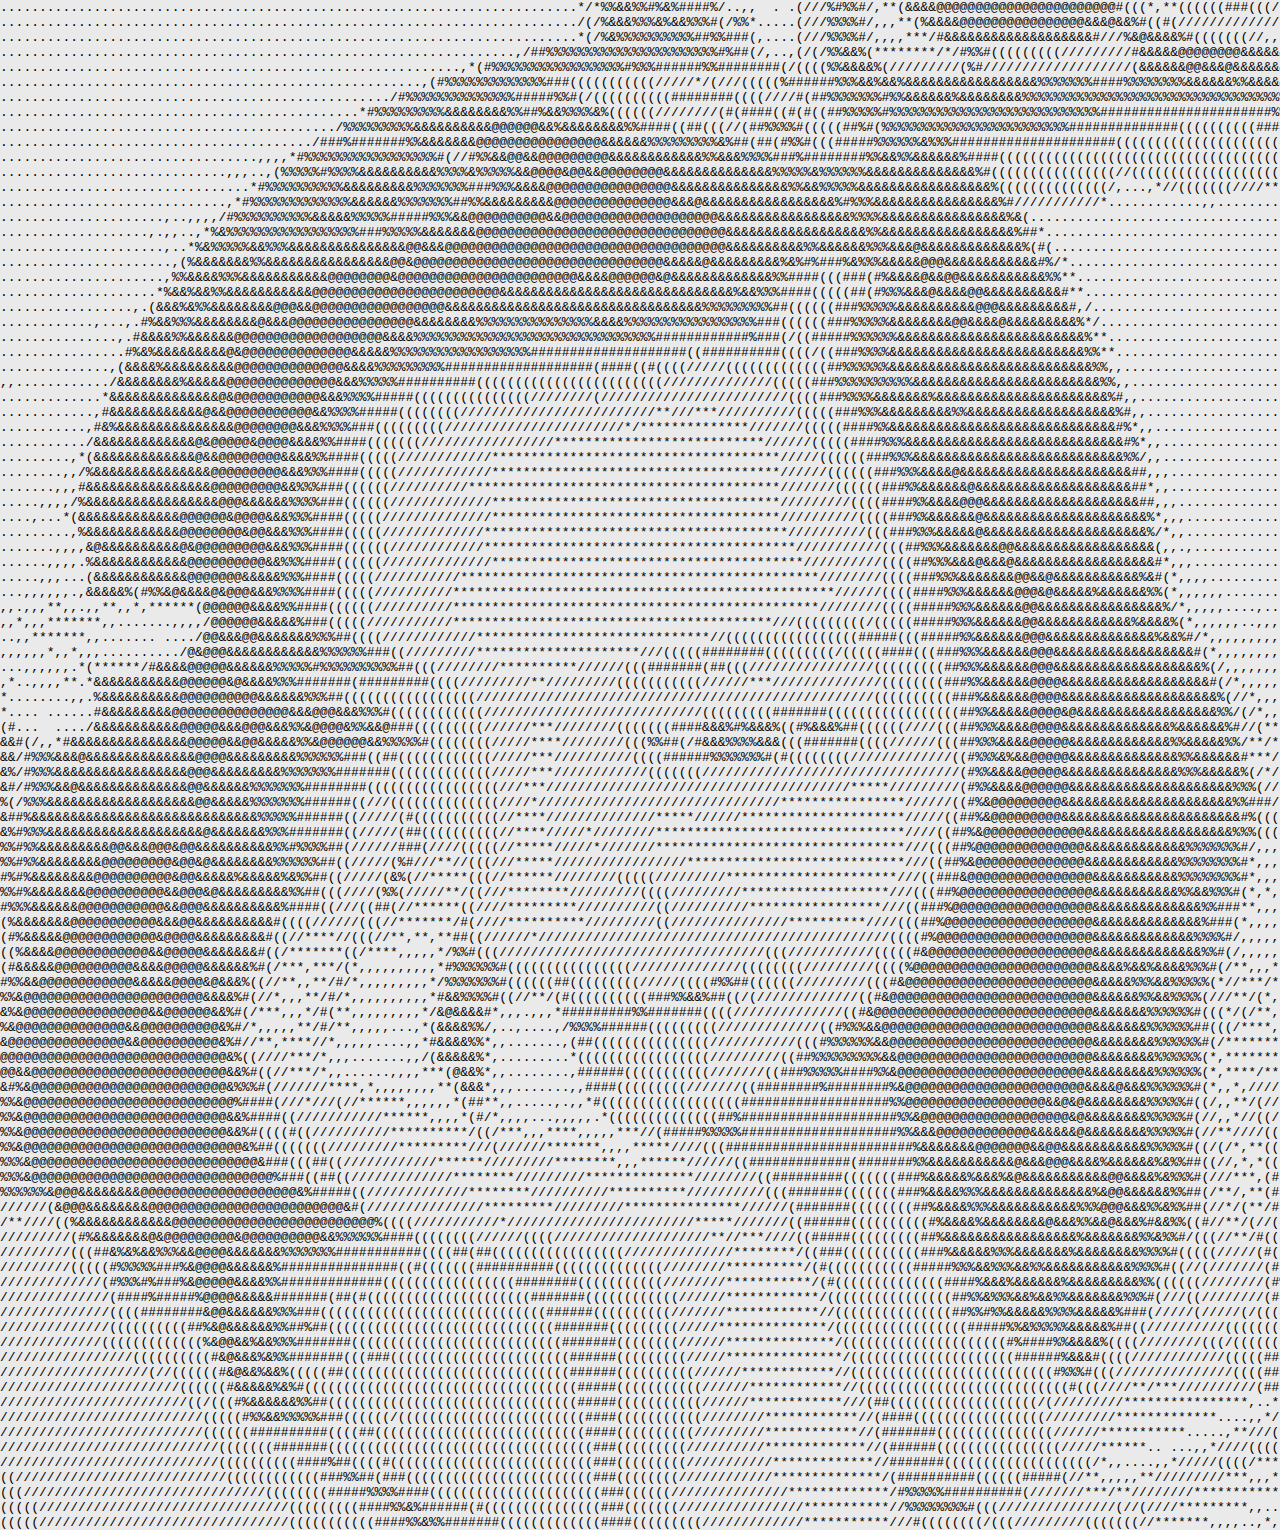
<file: site.html>
<!DOCTYPE html>
<html lang="en">
  <head>
    <meta char = "utf-8">
    <link rel = "stylesheet" href = "styles.css">
    <title>Kirsten</title>
  </head>
  <body>
    <div>
      <pre>
..........................................................................*/*%%&&%%#%&%####%/..,,  . .(///%#%%#/,**(&&&&@@@@@@@@@@@@@@@@@@@@@@@#(((*,**((((((###(((//* ..../&&&&&&&&&&&&&&&&&&&&&&&#/*/*
........................................................................../(/%&&&%%%&%&&%%%#(/%%*.....(///%%%%#/,,,**(%&&&&@@@@@@@@@@@@@@@@&&&@&&%#((#(//////////////. ..,(@&&&&&&&&&&&&&&&&&&&&&@&&&&&&
..........................................................................*(/%&%%%%%%%%%%##%%###(,....(///%%%%#/,,,,***/#&&&&&&&&&&&&&&&&&&&#///%&@&&&&%#(((((((//,,..,*#&@@@&&&@&&&&@@@&&&&&&&&&&&&&&@&
..................................................................,/##%%%%%%%%%%%%%%%%%%%%%%#%##(/,..,(/(/%%&&%(********/*/#%%#(((((((((/////////#&&&&&@@@@@@@@&&&&&&&&&&&@@&&&&@@@@@@@@@@@@@@@@@@@@@@@/
...........................................................,*(#%%%%%%%%%%%%%%%%%#%%%######%%########(/((((%%&&&&%(/////////(%#///////////////////(&&&&&&@@&&&@&&&&&&&&&&%####%%%&@@&@@@@@@@@@@@@@@@@@@&*
......................................................,(#%%%%%%%%%%%%%###(((((((((((/////*/(///(((((%######%%%&&%&&%&&&&&&&&&&&&&&&&&%%%%%%%####%%%%%%%%&&&&&&%%&&&&&&%###/#(##%&&(###%%%%%%%%%%&&&@@@%*
................................................../#%%%%%%%%%%%%%%#####%%#(/((((((((((########((((////#(##%%%%%%%#%%&&&&&&%&&&&&&&&%%%%%%%%%%%%%%%%%%%%%%%%%%%%%%%%%%%%##/,.*/(%%########%%######%%%%%#,
..............................................*#%%%%%%%%%&&&&&&&&%%##%&&%%%%&%((((((////////(#(####((#(#((##%%%%%#%%%%%%%%%%%%%%%%%%%%%%%%%%%######################%%%%%#(//*//#%%%%#%%%%%%%%%%%%%%%%%(/
.........................................../%%%%%%%%%&&&&&&&&&&@@@@@@&&%&&&&&&&&%%####((##(((//(##%%%%#(((((##%#(%%%%%%%%%%%%%%%%%%%%%%%%##############((((((((((#####%%%%%%%###&&&&&&&&&&&&%%%%%%%&&%/*
......................................../###%#######%%&&&&&&&@@@@@@@@@@@@@@@@&&&&&&%%%%%%%%%&%##(##(#%%#(((#####%%%%%%&%%%#####################(((((((((((((((((((((#######%%%%%%%%&&&%%%&&&@&&&&&&&&#**
.................................,,,,*#%%%%%%%%%%%%%%%%%#(//#%%&&@@&&@@@@@@@@@&&&&&&&&&&&&%%&&&%%%%###%########%%&&%%&&&&&&%####((((((((((((((((((((((((((((((((((((((#########%%%%@@@&%%%&&&&&&&&&&&/**
.............................,,,..,(%%%%%#%%%%&&&&&&&&&&%%%%&%%%%%&&@@@@&@@&&@@@@@@@@&&&&&&&&&&&&&&%%%%%&%%%%%%&&&&&&&&&&&&&&%#((((((((((((((((//(((((((((((((((((((((/,,*(########&@@&%%%%%%%&&&&&&%***
................................*#%%%%%%%%%%&&&&&&&&&%%%%%%%###%%%&&&&@@@@@@@@@@@@@@@@&&&&&&&&&&&&&&&%%&&%%%%%&&&&&&&&&&&&&&&&&%((((((((((((((/,...,*//(((((((////**,,.,.....*#####&@@%%%%%%%%%%%&%&(***
.............................,*#%%%%%%%%%%%%%&&&&&&%%%%%%%##%%&&&&&&&&&@@@@@@@@@@@@@@@&&&@&&&&&&&&&&&&&&&&&%#%%%&&&&&&&&&&&&&&&&%#///////////*............,,.................*((((#&@@%###%%%%%%%%%%%&%&
.....................,..,,,,/#%%%%%%%%%%&&&&&%%%%%#####%%%&&@@@@@@@@@@&&@@@@@@@@@@@@@@@@@@@@&&&&&&&&&&&&&&&&&%%%%&&&&&&&&&&&&&&&&%&(.........................................,((((#&@@%######%%%%%%%%%%%
...................,.,,..,*%&%%%%%%%%%%%%%%%%%###%%%%%&&&&&&&@@@@@@@@@@@@@@@@@@@@@@@@@@@@@@@@&&&&&&&&&&&&&&&&&&%%&&&&&&&&&&&&&&&&&%##*........................................*(((#&@@%########%%%%%%%%%
.....................,..*%&%%%%%&&%%%&&&&&&&&&&&&&&&@@&&&@@@@@@@@@@@@@@@@@@@@@@@@@@@@@@@@@@@@&&&&&&&&&&%%&&&&&&%%%&&&@&&&&&&&&&&&&&%(#(..........................................,*%&&#############%%%%%
......................,(%&&&&&&&%%&&&&&&&&&&&&&&&&@@&@@@@@@@@@@@@@@@@@@@@@@@@@@@@@@@@&&&&&@&&&&&&&&&%&%#%###%&%%%&&&&&@@@&&&&&&&&&&&&#%/*..........................................%&%.,,,,,,**((####%%%
.....................,%%&&&&%%%&&&&&&&&&&&@@@@@@@@&@@@@@@@@@@@@@@@@@@@@@@@&&&&@@@@@@&@&&&&&&&&&&&&&%%####(((###(#%&&&&@&&@@&&&&&&&&&&&%%**........................................,&&#.,,,,,,,,,,,/#####
....................*%&&%&&%%&&&&&&&&&&&@@@@@@@@@@@@@@@@@@@@@@@@&&&&&&&&&&&&&&&&&&&&&&&&&&&&&&%&&%%%####(((((##(#%%%&&&@&&&&@@&&&&&&&&&&#**.......................................,&&(.,.,,,,,,,,,(#####
.................,.(&&&%&%%&&&&&&&&@@@&&@@@@@@@@@@@@@@@@@&&&&&&&&&&&&&&&&&&&&&&&&&&&&&&&&&%%%%%%%%%##((((((###%%%%%&&&&&&&&&&@@@&&&&&&&&&#,/......................................*&&(...,,.,,,,,*######
............,...,.#%&&%%%&&&&&&&&@&&&@@@@@@@@@@@@@@@@&&&&&&&&%%%%%%%%%%%%%%%&&&&%%%%%%%%%%%%%%%%%###((((((###%%%%%&&&&&&&&@@&&&&@&&&&&&&&&%*/.....................................*&&(....,,,.,,,/(#####
...............,.#&&&&%%&&&&&&@@@@@@@@@@@@@@@@@@@&&&&%%%%%%%%%%%%%%%%%%%%%%%%%%%%%%%############%###(/((#####%%%%%%&&&&&&&&&&&&&&&&&&&&&&&&%**.....................................**.....,,..,,,/(#(###
................#%&%&&&&&&&&&@&@@@@@@@@@@@@@@&&&&&%%%%%%%%%%%%%%%%%%####################((##########((((/((###%%%%&&&&&&&&&&&&&&&&&&&&&&&&&%%**............................................,,,,,,,*(####
..............,(&&&&%&&&&&&&&&@@@@@@@@@@@@@@&&&&%%%%%%%%%###################(####((#((((/////(((((((((((((##%%%%%%&&&&&&&&&&&&&&&&&&&&&&&&&&%%,,.............................................,,,,,,,*/(#
,,............/&&&&&&&&%&&&&&@@@@@@@@@@@@@@&&&%%%%%##########((((((((((((((((((((((((//////////////(((((###%%%%%%%%%%&&&&&&&&&&&&&&&&&&&&&&&&%%,,............................................,,,,,,,,,,,
.............*&&&&&&&&&&&&&&@&@@@@@@@@@@@&&&%%%%#####(((((((((((((((////////(////////////////////////((((###%%%%&&&&&&&%&&&&&&&&&&&&&&&&&&&&&&%#,,...........................................,,,,,,,,,,,
............,#&&&&&&&&&&&&@&&@@@@@@@@@@@&&%%%%#####((((((((/////////////////////////**///***//////////(((((###%%%&&&&&&&&&%%&&&&&&&&&&&&&&&&&&&%#,,...........................................,,,,,,,,,,
...........,#&%&&&&&&&&&&&&&&&@@@@@@@@&&&%%%%###(((((((((///////////////////////*/**************///////(((((####%%&&&&&&&&&&&&&&&&&&&&&&&&&&&&&#%*,,........................................,,,,.,,,,,,*
.........../&&&&&&&&&&&&&@&@@@@@&@@@@&&&&%%####(((((((/////////////////***************************//////(((((####%%%&&&&&&&&&&&&&&&&&&&&&&&&&&&&#%*,,.............................,............,,,,,,,,/
.........,*(&&&&&&&&&&&&&@&&@@@@@@@@&&&&%%####(((((////////////*************************************/////((((((###%%%&&&&&&&&&&&&&&&&&&&&&&&&&&&%%/,,.............................,............,,,,,,,,/
........,,/%&&&&&&&&&&&&&&&@@@@@@@@@&&&%%%####(((((////////////*************************************//////((((((###%%%&&&&@&&&&&&&&&&&&&&&&&&&&&&##,,,.......................................,,,,,,,,,,,
.......,,,#&&&&&&&&&&&&&&&&@@@@@@@@@&&%%%###((((((//////////****************************************///////((((((###%%&&&&&&@&&&&&&&&&&&&&&&&&&&&##*,,......................................,,,,,,,,,,,,
.....,,,,/%&&&&&&&&&&&&&&&&&@@@&&&&&&%%%%###((((((/////////////*************************************/////////((((####%%&&&&@@@&&&&&&&&&&&&&&&&&&&&##,,,...............................,,..,,,,,,,,,,,,,,
....,...*(&&&&&&&&&&&&&@@@@@@&@@@@&&&%%%####(((((//////////////*************************************//////////((((###%%&&&&&&@&&&&&&&&&&&&&&&&&&&&&%*,,,..............................,...,,,,,,,,,,,,,,
.........,%&&&&&&&&&&&&@@@@@@@@&@@&&&%%%####(((((/////////////***************************************//////////(((###%%%&&&&&@&&&&&&&&&&&&&&&&&&&&&%/*,,..........................,.,,,,,,,,,,,,,,,,,,,,
.......,,,,&@&&&&&&&&&&@&@@@@@@@@@&&&%%%####((((((////////////****************************************///////////(((##%%%&&&&&&&@@&&&&&&&&&&&&&&&&&&(,,.,........................,,,,,,,,,,,,,,,,,,,,,,,
......,,,,.%&&&&&&&&&&&&@@@@@@@@@@&&%%%####((((((//////////////****************************************//////////((((##%%%&&&@&&&@&&&&&&&&&&&&&&&&&&#*,,,....................,,,,,,,,,,,,,,,,,,,,,,,,,,,
.....,,,...(&&&&&&&&&&&&@@@@@@@&&&&&%%%####(((((///////////**********************************************////////((((###%%%&&&&&&&@@&&@&&&&&&&&&&&%&#(*,,,,..................,,,,,,,,,,,,,,,,,,,,,,,,,,,
...,,,,,,.,&&&&&%(#%%&@&&&&@&@@@&&&%%%%####(((((//////////*************************************************//////((((####%%%&&&&&&@@@&@&&&&&%&&&&&&%%(*,,,,,,.........,,..,,,,,,,,,,,,,,,,,,,,,,,,,,,,,,
,,.,,,**,,.,,**,,*,******(@@@@@@&&&&%%####((((((//////////***********************************************////////((((#####%%%&&&&&&@@&&&&&&&&&&&&&&&&%/*,,,,,....,....,,.,,,,,,,,,,,,,,,,,,,,,,,,,,,,,,,
,,*,,,*******,,.......,,,,/@@@@@@&&&&&%###(((((///////////*****************************************///(((((((((/(((((#####%%%&&&&&&@@&&&&&&&&&&&&%&&&&%(*,,,,,,..,,,,,,,,,,,,,,,,,,,,,,,,,,,,,,,,,,,,,,,
..,,*******,,....... ..../@@&&&@@&&&&&&&%%%##((((////////////******************************//(((((((((((((((((#####(((#####%%&&&&&&@@@&&&&&&&&&&&&&&%&&%#/*,,,,,,,,,,,,,,,,,,,,,,,,,,,,,,,,,,,,,,,,,,,,,
,,,,,,*,,*,,,........../@&@@@&&&&&&&&&&&&%%%%%%###((/////////*********************///(((((########(((((((((/(((((####(((###%%%&&&&&&@@@&&&&&&&&&&&&&&&&&&#(*,,,,,,,,,,,,,,,,,,,,,,,,,,,,,,,,,,,,,,,,,,,,
...,,,,,,.*(******/#&&&&@@@@@&&&&&&%%%%%#%%%%%%%%%%##(((////////**********//////(((#######(##(((////////////////(((((((((##%%%&&&&&&@@@&&&&&&&&&&&&&&&&&&&%(/,,,,,,,,,,,,,,,,,,,,,,,,,,,,,,,,,,,,,,,,,,,
,*..,,,,**.*&&&&&&&&&&&@@@@@@&@&&&&%%%#######(#########((((/////////**/////////(((((((((((//////***//////////////((((((((###%%&&&&&&@@@@&&&&&&&&&&&&&&&&&&&#(/*,,,,,,,,,,,,,,,,,,,,,,,,,,,,,,,,,,,,,,,,,
*........,,.%&&&&&&&&&&@@@@@@@@@@&&&&&&%%%##(((((((((((((((((///////////////////////////////////////////////////((((((((((###%&&&&&&@@@@&&&&&&&&&&&&&&&&&&&&%(//*,,,,,,,,,,,,,,,,,,,,,,,,,,,,,,,,,,,,,,,
*.... ......#&&&&&&&&&@@@@@@@@@@@@@@@&&&@@@&&&%%%#((((((((((((////////////////////////////(((((((((#######(((((((((((((((((##%%&&&&&@@@@&@&&&&&&&&&&&&&&&&&&%%/(/*,,,,,,,,,,,,,,,,,,,,,,,,,,,,,,,,,,,,,,
(#...  ..../&&&&&&&&&&&@@@@@&&&@@@&&&%%&@@@@&%%&&@###(((((((((//////***////////(((((((####&&&%#%&&&%((#%&&&%##((((((////(((##%%%&&&&@@@@&&&&&&&&&&&&&&%&&&&&&%#//(***,,,,,,,,,,,,,,,,,,,,,,,,,,,,,,,,,,,
&&#(/,,*#&&&&&&&&&&&&&&&@@@@@&&@@&&&&&%%&@@@@@@&&%%%%%#((((((((/////****////////(((%%##(/#&&&%%%%&&&(((#######((((//////(((##%%%&&&&@@@@@&&&&&&&&&&&&&%%&&&&&%%/**/**,*,,,,,,,,,,,,,,,,,,,,,,,,,,,,,,,,*
&&/#%%%&&&@&&&&&&&&&&&&&&@@@@&&&&&&&&&%%%%%%###((##((((((((((((/////***//////////((((######%%%%%%%#(#((((((((/////////////((#%%%&%&&@@@@@&&&&&&&&&&&&&&%%&&&&&&#***/**,*,,,,,,,,,,,,,,,,,,,,,,,,,,,,,***
&%/#%%%&&&&&&&&&&&&&&&&&@@@&&&&&&&&&%%%%%%%#######(((((((((((((/////***////////////(((((((/////////////////////////////////(#%%&&&&@@@@@&&&&&&&&&&&&&&&%%%&&&&&%(/*//**,,,,,,,,,,,,,,,,,,,,,,,,,,,,,,***
&#/#%%%&&@&&&&&&&&&&&&&&@@&&&&&&%%%%%%%########(((((((((((((((((///***///////////////////////////////////////*****/////////(#%%&&&&@@@@@@&&&&&&&&&&&&&&&&&&&&&%%%(///**,,,,,,,,,,,,,,,,,,,,,,,,,,,,,****
%(/%%%&&&&&&&&&&&&&&&&&&&@@&&&&&%%%%%%%######((///((((((((((((((////*///////////////////////////////****************//////((#%&@@@@@@@@@&&&&&&&&&&&&&&&&&&&&&&%%###///*,,,*,,,,,,,,,,,,,,,,,,,,,,,,*****
&##%&&&&&&&&&&&&&&&&&&&&&&&&&&&&&%%%%%######((/////(#(((((((((((//****//////////////*****//////*********************/////((##%&@@@@@@@@@&&&&&&&&&&&&&&&&&&&&&&&#%(((//*,,******,,,,,,,,,,,,,,,**,*******
&%#%%%&&&&&&&&&&&&&&&&&&&&@&&&&&&&%%%#######((/////(##((((((((((//****/////*////////********************************////((##%&@@@@@@@@@@@@@&&&&&&&&&&&&&&&&&&&%%%(((#/****,****,,,,,,*,,,,,,,,**,*******
%%#%%&&&&&&&&&@@&&&@@@&@@&&&&&&&&&&%%#%%%%##(//////###(////(((((//*****/////*///////********************************///(((##%@@@@@@@@@@@@@@&&&&&&&&&&&&&%%%%%%%#/,,,*/.,...........,,,,,,,,,,***********
%%#%%&&&&&&&&@@@@@@@@@&@@&@&&&&&&&&%%%%%%##((/////(%#///**//(((///*****/////////////////****************************///((##%&@@@@@@@@@@@@@@&&&&&&&&&&&&%%%%%%%%#*,,,,/....................,,,***********
#%#%&&&&&&&&@@@@@@@@@@&@@&&&&&%&&&&&%&%%##((/////(&%(//*****(((//******////////(((((/////////**********************///((###&@@@@@@@@@@@@@@@@&&&&&&&&&&&%%%%%%%%#*,,,,,*.......................,,********
%%#%&&&&&&&@@@@@@@@@@&&@@@&@&&&&&&&&&%%##(((////(%%(/////**/((///********/////////((((/////////*******************///(((##%@@@@@@@@@@@@@@@@@&&&&&&&&&&&%%&&%%%#(*,*,,,/,,,..,.....................,*****
#%%%&&&&&&@@@@@@@@@@@&&@@@&&&&&&&&&&%####((///((##(//******((////*********//////////((//////////*****************///((###%@@@@@@@@@@@@@@@@@@&&&&&&&&&&&&&&%%###**,,,,,/,,,,,........................,***
(%&&&&&&&@@@@@@@@@@@&&&@@&&&&&&&&&&#((((//////(((//*******/#(////**********/////////((///////////////**********////(((##%@@@@@@@@@@@@@@@@@@@&&&&&&&&&&&&&&%###(*,,,,,,/,,,...,........................,*
(#%&&&&&@@@@@@@@@@@@&@@@@&&&&&&&&&#((//****//(((//**,**,**##((//////*/////////////////////////////////////////////((((#%@@@@@@@@@@@@@@@@@@@@&&&&&&&&&&&&&%%%%#/,,,,,,*,,,,,,............................
((%&&&&@@@@@@@@@@@@&&@@@@@&&&&&&&#((/*******((/****,,,,,*/%%#(((//////////////////////////////////(((///////////(((((#&@@@@@@@@@@@@@@@@@@@@@&&&&&&&&&&&&&&%%#(/,,,,,**,,,,,,,,,.........................
(#&&&&&@@@@@@@@@@&&&&@@@@@&&&&&&%#(/***,***/(*,,,,,,,,,,*#%%%%%%#((((((((((((((((//////////////((((((((/////////((((%@@@@@@@@@@@@@@@@@@@@@@@&&&&%&&%&&&&%%%#(/**,,,**,,,,,,,,,,,........................
#%%&&@@@@@@@@@@@@&&&&&@@@@&@&&&%((//**,,**/#/*,,,,,,,,,*/%%%%%%%#((((((##(((((((((/////((((#%%##((((((/////////(((#&@@@@@@@@@@@@@@@@@@@@@@@@&&&&&%%%&&%%%%%(*//***/*,,,,,,,,,,,,,,......................
%%&@@@@@@@@@@@@@@@@@@@@@@@&&&&%#(//*,,,**/#/*,,,,,,,,,,*#&&%%%%#((//**/(#((((((((((###%%&&%##((/(/////////////((#&@@@@@@@@@@@@@@@@@@@@@@@@@@&&&&&&%%&&%%%%(///**/(*,,,,,,,,,,,,,,,,.....................
&%&@@@@@@@@@@@@@@@@&&@@@@@@&&%#(/***,,,*/#(**,,,,,,,,,*/&@&&&&#*,,,.,,,*#########%%#######((((//////////////((#&@@@@@@@@@@@@@@@@@@@@@@@@@@@@&&&&&&&%%%%%%#(((*/(/**,,,,,,,,,,,,,,,,.....................
%&@@@@@@@@@@@@@@&&@@@@@@@@@@&%#/*,,,,,**/#/**,,,,,...,*(&&&&%%/,..,....,/%%%%######(((((((((/////////////((#%%%&&@@@@@@@@@@@@@@@@@@@@@@@@@@@&&&&&&&%%%%%%##(((/****,,,,,,,,,,,,,,,,,.,..................
&@@@@@@@@@@@@@@@&&@@@@@@@@@@&%#//**,****//*,,,,,....,,*#&&&&%%*,,.......,(##(((((((((((((((///////////(((#%%%%%%&&@@@@@@@@@@@@@@@@@@@@@@@@@@&&&&&&&&%%%%%%#(/*******,,,,,,,,,,,,,,,,,,..................
@@@@@@@@@@@@@@@@@@@@@@@@@@@@@&%((////***/*,,,.......,,/(&&&&&%*,.........*(((((((((((((((((/////////((##%%%%%%%%%&&@@@@@@@@@@@@@@@@@@@@@@@@@&&&&&&&&%%%%%%(*,**********,**,,,,,,,,,,,,..................
@@&&@@@@@@@@@@@@@@@@@@@@@@@@@&&%#((//***/*,,......,,,,***(@&&%*,,........,######(((((((((((///////((###%%%%%####%%&@@@@@@@@@@@@@@@@@@@@@@@@&&&&&&&&&%%%%%%(*,****/********,,,,,,,,,,,,..................
&#%&@@@@@@@@@@@@@@@@@@@@@@@@@&%%%#(///////****,*,,,,,,,,**(&&&*,,,.......,,####(((((((((///////((########%########%&@@@@@@@@@@@@@@@@@@@@@@@&&&&@&&&%%%%%%#(*,,*,////******,,,,,,,,,,,,,,................
%%&@@@@@@@@@@@@@@@@@@@@@@@@@@@%####(///*///(//******,,,,,,*(##**,,.....,.,,*#((((((((((((((((((###################%%@@@@@@@@@@@@@@@@@@&&@&@&&&&&&&&%%%%%#((/,,**/(//*******,,,,,,,,,,,,,,,..............
%%&@@@@@@@@@@@@@@@@@@@@@@@@@@&&%####((///////////******,,,,*(#/*,,,,...,,,,,.*((((((((((((((##%####################%%&@@@@@@@@@@@@@@@@@@@&@&&&&&&&&%%%%%#(//,,*//((////****,,,,,,,,,,,,,,,,.............
%%&@@@@@@@@@@@@@@@@@@@@@@@@@@&&%#((((#((//////////**********/((/***,,,****,,,,,***//(#####%%%%%####################%%&&&@@@@@@@@@@@@&&&&&&@&&&&&&&&%%%%%#(//**////((///*********,,,,,,,,,,,,............
%%&@@@@@@@@@@@@@@@@@@@@@@@@@@@@&%##(((((((/////////*********///(//////*******,,,,*****////(((########################%&&&&&&&@@@@@@@&&@@&&&&&&&&&&&%%%%%#((/(/*,**((((///*********,,,,,,,,,,,...........
%%%&@@@@@@@@@@@@@@@@@@@@@@@@@@@@@&###(((##((////////////******/////////********,,,******//////((#############(#######%%&&&&&&&&&&&@&&&@@@&&&&%&&&&&&%&%%##((//,*,*(((((///////*****,,,,,,,,,,,,.........
%%%&@@@@@@@@@@@@@@@@@@@@@@@@@@@@@@@%###((##((/////////////********/////////**************////////((#########(((((((###%&&&&&%&&&%&@&&&&&&&&&&&@@&&&&%&%%%#(///***,(#(((((((///******,,,,,,,,,,,,........
%%%%%%&@@@&&&&&&&&@@@@@@@@@@@@@@@@@@@@&%#####((/////////////********//////////**********//////////(((#######(((((((###%&&&&%%%&&&&&&&&&&&&&&%&@@&&&&&&%%##(/**/,**(##((((((((///*****,,,,,,,,,,,........
//////(&@@@&&&&&&&&@@@@@@@@@@@@@@@@@@@@@@@@@&#(///////////////*********/////////***************//////(#######((((((((##%&&&&%%%&&&&&&&&&&&%%%@@@&&&%%&%%##(//*/(**/#(#((#####(//*****,,,,,,,,,,,,,......
/**////((%&&&&&&&&&&&&@@@@@@@@@@@@@@@@@@@@@@@@@@%((((///////////*////////////////////////*****///////((######((((((((((#%&&&&%&&&&&&&&@&&&%%&&@&&&%#&&%%((#//**/(//(#########((//******,,,,,,,,,,,......
/////////(#%&&&&&&&@&@@@@@@@@@&@@@@@@@@@@&&%%%%%%####((((((((//////((((////////////////////**//***////((#####(((((((((##%&&&&&&&&&&&&&&&&&%&&&&&&&%%&%%#/(((//**/#((######%##((////*****,,,,,,,,,,......
/////////(((##&%&%&&%%%&&@@@@&&&&&&&%%%%%%%###########((((##(##(((((((((((((((((//////////////********/((###((((((((((###%&&&&&%%%&&&&&&&%&&&&&&&&%%%%#(((((/////(#((#####%##((////******,,,,,,,,,,.....
/////////(((((#%%%%%###%&@@@@&&&&&&%###############((#(((((((##########((((((((((((((////////**********/(#(((((((((((#####%%%&&%%%&&%%&&&&&&&&&&&%%%%#((//(///////(#((####%###((////*****,,,,,,,,,,,,...
/////////////(#%%%#%###%&@@@@@&&&&%%#############(((((((((((((((((########(((((((((((////////***********/(#((((((((((((((####%&&&%&&&&&&%&&&&&&&&&%%((((((////////(#%#(#%%%###(((////******,,,,,,,,,,,..
//////////////(####%#####%@@@@&&&&&#######(##(#(((((((((((((((((((((#######((((((((((((//////************/((((((((((((((((##%%&%%%&&%&&%%&&&&&&&%%%#(///((////////(##%#(#%%####(((///******,,,,,,,,,,,,.
//////////////((((########&@@&&&&&&%%%###(((((((((((((((((((((((((((((######((((((((((///////************//(((((((((((((((##%%#%%&&&&&%%%%&&&&&%###(/////(/////(/(((##%%##%#####(((///******,,,,,,,,,,,,
//////////////((((((((((##%&@&&&&&&%%##%##(((((((((((((((((((((((((((((#######(((((((((/////**************/(((((((((((((((((#####%%&%%%%%&&&&&%##((//////////(((((((###%%##%####((((////******,,,,,,,,,,
/////////////(((((((((((((%&@@&&%&&%%%#######(((((((((((((((((((((((((((#######((((((((//////**************/(((((((((((((((((((((#%####%%&&&&%((((////////(((/((((((###%%%#%%###(((((////******,,,,,,,,,
/////////////////((((((((((#&@&&&%&%%#######(((###(((((((((((((((((((((((######(((((((((/////***************/(((((((((((((((((((((######%&&&#((((////////////(((((#####%%###%%####(((((///******,,,,,,,,
///////////////////(//((((((#&@&&%&&%(((((##(((((((((((((((((((((((((((((######((((((((((//////************//((((((((((((((((((((((((((#%%%#(((///////////////((((##################(((////******,,,,,,,
///////////////////////((((((#&&&&&%&%#(((((((((((((((((((((((((((((((((((#####(((((((((((//////************//(((((((((((((((((((((((((((#(((////**/***//////////(##((((############(((////*******,,,,,,
////////////////////////((/(((#%&&&&&&%%##((((((((((((((((((((((((((((((((#####(((((((((((//////************///(##(((((((((((((((((((/(/////////****************,..*((((######%%####((((////******,,,,,,
//////////////////////////(((((#%%&&%%%%%###((((((/((((((((((((((((((((((((####(((((((((((////////************//(####(((((((((((((((((/////////*************....,,*/(((((###########((((////******,,,,,,
//////////////////////////((((((##########((((##(((((((((((((((((((((((((((####((((((((((/////////************//(#######(((((((((((((((//////***********.....,**///(((((#######%%####(((////*******,,,,,
////////////////////////////(((((((#######((((((((((((((((((((((((((((((((((###(((((((((//////////*************//(######((((((((((((((((/////******.. ...,,*////((((((((((###########((((///******,,,,,,
////////////////////////////((((((((((####%##((((#((((((((((((((((((((((((((###(((((((((///////////*************//#######(((((((((((((((((((/*,,....,,*/////((((/***/((((#############(((////******,,,,,
((///////////////////////////((((((((((((###%%##(###((((((((((((((((((((((((###((((((((////////////**************/(##########((((((#####(//**,,,,,**/////////***,,,*/((((#############(((////******,,,,,
(((///////////////////////////////((((((((#####%%%%####((((((((((((((((((((((###((((((///////////////*************/#%%%%%##########(///////***/**////////***********/((((##############((////*******,,,,
(((((////////////////////////////////(((((((((####%%&%######(#(((((((((((((((###(((((((////////////////***********//%%%%%%%%#(((///////////////(//(////*********,,..,/(((##############((////********,,,
(((((////////////////////////////////(((((((((((####%%&%%#######(((((((((((((####(((((((((/////////////***********///#((((((((/(((/////////(((((((//*******,,,,..,*,,/(((###############((///*********,,
</pre>
    </div>
  </body>
</html>
</file>
<file: styles.css>
* {
  margin: 0;
  padding: 0;
}
html{
  scroll-behavior: smooth;
}

body {
  background-color: rgb(234, 234, 234);
  display: flex;
  flex-direction: column;
  min-height: 100vh;
  font-family: system-ui, -apple-system, BlinkMacSystemFont, 'Segoe UI', Roboto, Oxygen, Ubuntu, Cantarell, 'Open Sans', 'Helvetica Neue', sans-serif;
}

section {
  margin-top: 40px;
}

#navbar {
  background-color: white;
  width: 100vw;
  border-bottom: 1px solid;
}

#navbar li {
  color: #4d4e53;
  border-top: 1px solid black;
  list-style: none;
}

#navbar a {
  display: block;
  padding: 10px 30px;
  color: #4d4e53;
  text-decoration: none;
  cursor: pointer;
  font-size: 18px;
  transition: text-indent 0.1s ease-in-out;
}

#navbar a:hover {
  font-weight: 500;
  text-indent: 5px;
}

p {
  margin: 10px;
}

ol {
  margin-left: 30px;
}

#main-doc{
  margin: 0 auto;
}

header {
  color: black;
  margin: 10px;
  text-align: center;
  font-size: 1.8em;
  font-weight: 500;
}

code {
  display: block;
  text-align: left;
  white-space: pre;
  word-break: normal;
  word-wrap: normal;
  line-height: 1.5;
  background-color: white;
  padding: 0 15px;
  margin: 10px;
  border-radius: 5px;
}

.image {
  width: 100%;
}

footer{
  padding: 30px;
  text-align: center;
  color: gray;
}

@media only screen and (min-width: 815px){
  body {
    flex-direction: row;
  }
  #navbar{
    width: 300px;
    position: fixed;
    height: 100%;
    resize: horizontal;
    overflow-x: scroll;
  }

  .image{
    width: 70%;
    margin-left: 20px;
  }
  #main-doc{
    margin: 0 20px;
    margin-left: 350px;
  }
}
</file>
